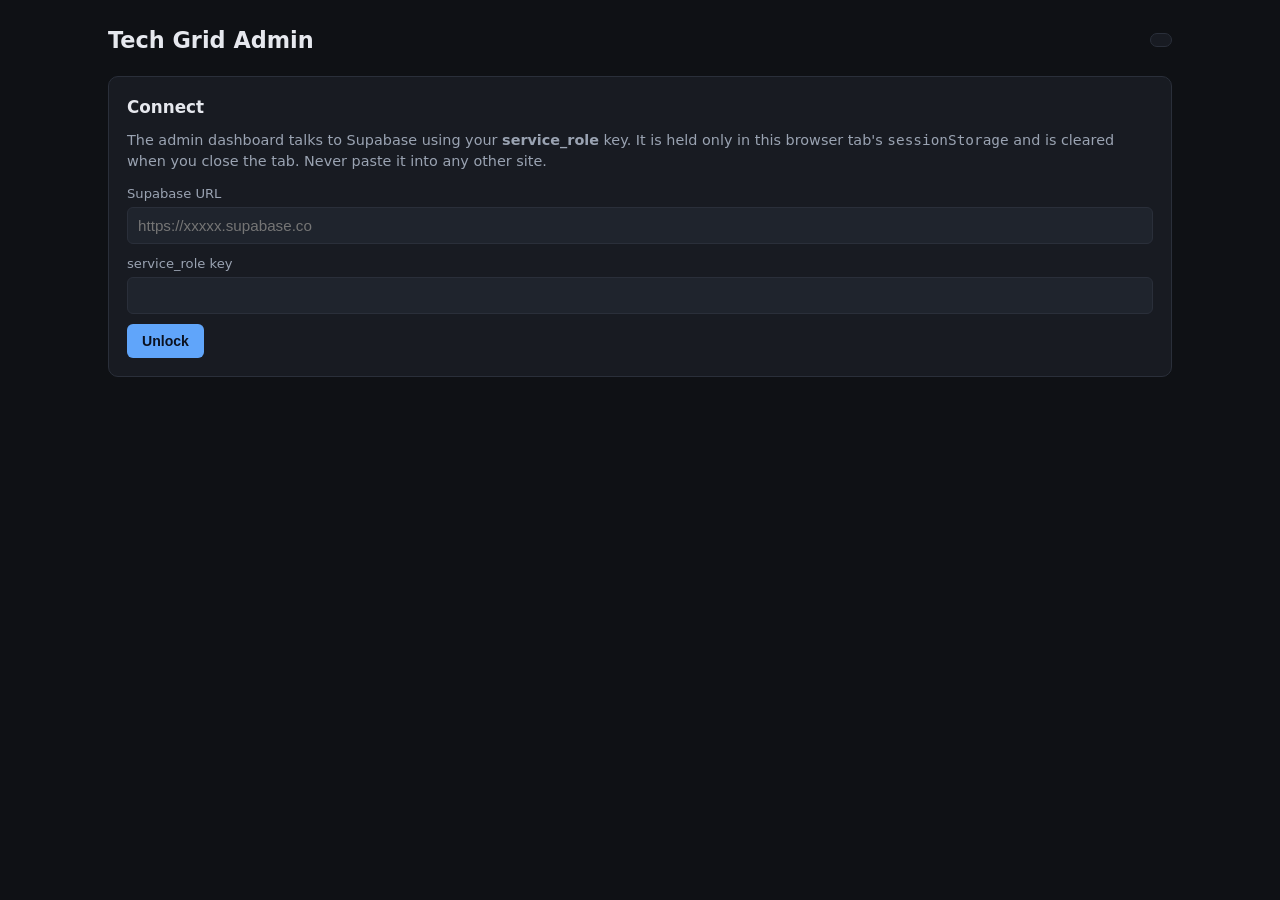
<file: admin/index.html>
<!DOCTYPE html>
<html lang="en">
<head>
  <meta charset="UTF-8">
  <meta name="viewport" content="width=device-width, initial-scale=1.0">
  <title>Tech Grid — Admin</title>
  <link rel="stylesheet" href="admin.css">
</head>
<body>
  <main class="adm">
    <header class="adm-header">
      <h1>Tech Grid Admin</h1>
      <div id="adm-conn" class="adm-conn"></div>
    </header>

    <!-- Connection / unlock -->
    <section id="adm-login" class="adm-card">
      <h2>Connect</h2>
      <p>The admin dashboard talks to Supabase using your <strong>service_role</strong> key.
         It is held only in this browser tab's <code>sessionStorage</code> and is cleared
         when you close the tab. Never paste it into any other site.</p>
      <label>Supabase URL
        <input type="text" id="adm-url" placeholder="https://xxxxx.supabase.co" autocomplete="off">
      </label>
      <label>service_role key
        <input type="password" id="adm-key" autocomplete="off">
      </label>
      <button id="adm-unlock" class="adm-btn adm-btn--primary">Unlock</button>
    </section>

    <!-- Main app (hidden until unlocked) -->
    <section id="adm-app" class="adm-hidden">
      <nav class="adm-tabs">
        <button class="adm-tab is-active" data-tab="today">Today</button>
        <button class="adm-tab" data-tab="tomorrow">Tomorrow</button>
        <button class="adm-tab" data-tab="future">Other day</button>
        <button class="adm-tab" data-tab="products">Products</button>
        <button class="adm-tab" data-tab="categories">Categories</button>
        <button class="adm-tab" data-tab="feedback">Feedback</button>
      </nav>

      <div class="adm-pane is-active" data-pane="today">
        <div id="adm-today"></div>
      </div>
      <div class="adm-pane" data-pane="tomorrow">
        <div id="adm-tomorrow"></div>
      </div>
      <div class="adm-pane" data-pane="future">
        <div class="adm-card">
          <h2>Edit any future date</h2>
          <label>Date (YYYY-MM-DD)
            <input type="date" id="adm-future-date">
          </label>
          <button class="adm-btn" id="adm-future-load">Load / create</button>
          <div id="adm-future"></div>
        </div>
      </div>

      <div class="adm-pane" data-pane="products">
        <div class="adm-card">
          <div class="adm-card-head">
            <h2>Products</h2>
            <div class="adm-card-actions">
              <button class="adm-btn" id="adm-refresh-mappings" title="Recompute which products satisfy which categories">Refresh mappings</button>
              <button class="adm-btn adm-btn--primary" id="adm-prod-new">+ Add product</button>
            </div>
          </div>
          <div class="adm-toolbar">
            <input type="search" id="adm-prod-search" class="adm-input" placeholder="Search by name, slug, manufacturer…" autocomplete="off">
            <select id="adm-prod-kind" class="adm-input adm-input--inline">
              <option value="">All kinds</option>
              <option value="hardware">Hardware</option>
              <option value="software">Software</option>
            </select>
            <label class="adm-check">
              <input type="checkbox" id="adm-prod-only-active" checked>
              Active only
            </label>
            <select id="adm-prod-pagesize" class="adm-input adm-input--inline" title="Products per page">
              <option value="50">50</option>
              <option value="100">100</option>
              <option value="250">250</option>
              <option value="500">500</option>
              <option value="1000">1000</option>
              <option value="all">All</option>
            </select>
          </div>
          <details class="adm-filter-details" id="adm-prod-catfilter-details">
            <summary>
              <span>Filter by category</span>
              <span id="adm-prod-catfilter-count" class="adm-filter-count adm-hidden"></span>
            </summary>
            <div class="adm-cat-checkboxes adm-cat-checkboxes--filter" id="adm-prod-catfilter"></div>
            <div class="adm-filter-actions">
              <button class="adm-btn adm-btn--ghost adm-btn--sm" id="adm-prod-catfilter-clear">Clear all</button>
            </div>
          </details>
          <div id="adm-prod-bulkbar" class="adm-bulkbar adm-hidden"></div>
          <div id="adm-prod-list"></div>
          <div id="adm-prod-pagination" class="adm-pagination"></div>
        </div>
      </div>

      <div class="adm-pane" data-pane="categories">
        <div class="adm-card">
          <div class="adm-card-head">
            <h2>Categories</h2>
            <div class="adm-card-actions">
              <button class="adm-btn adm-btn--primary" id="adm-cat-new">+ Add category</button>
            </div>
          </div>
          <p class="adm-mut">Categories define which products satisfy each row/column header. After editing rules, click <strong>Refresh mappings</strong> in the Products tab.</p>
          <div id="adm-cat-list"></div>
        </div>
      </div>

      <div class="adm-pane" data-pane="feedback">
        <div class="adm-card">
          <div class="adm-card-head">
            <h2>Player feedback</h2>
            <div class="adm-card-actions">
              <select id="adm-fb-status" class="adm-input adm-input--inline">
                <option value="new">New</option>
                <option value="read">Read</option>
                <option value="archived">Archived</option>
                <option value="">All</option>
              </select>
              <button class="adm-btn" id="adm-fb-refresh">Refresh</button>
            </div>
          </div>
          <p class="adm-mut">Feedback submitted from the game's "Send feedback" link. To forward new submissions to <code>rich.w@valnetinc.com</code> automatically, set up a Supabase Database Webhook on the <code>feedback</code> table that POSTs to a Zapier or Pipedream workflow.</p>
          <div id="adm-fb-list"></div>
        </div>
      </div>
    </section>
  </main>

  <!-- Edit modal (shared by products and categories) -->
  <div id="adm-modal" class="adm-modal-bg">
    <div class="adm-modal">
      <h3 id="adm-modal-title"></h3>
      <div id="adm-modal-body"></div>
      <div class="adm-modal-actions">
        <button class="adm-btn adm-btn--danger adm-modal-delete-btn" id="adm-modal-delete" style="display:none">Delete</button>
        <div style="flex:1"></div>
        <button class="adm-btn adm-btn--ghost" id="adm-modal-cancel">Cancel</button>
        <button class="adm-btn adm-btn--primary" id="adm-modal-save">Save</button>
      </div>
    </div>
  </div>

  <div id="adm-toast" class="adm-toast"></div>
  <script src="admin.js" defer></script>
</body>
</html>
</file>
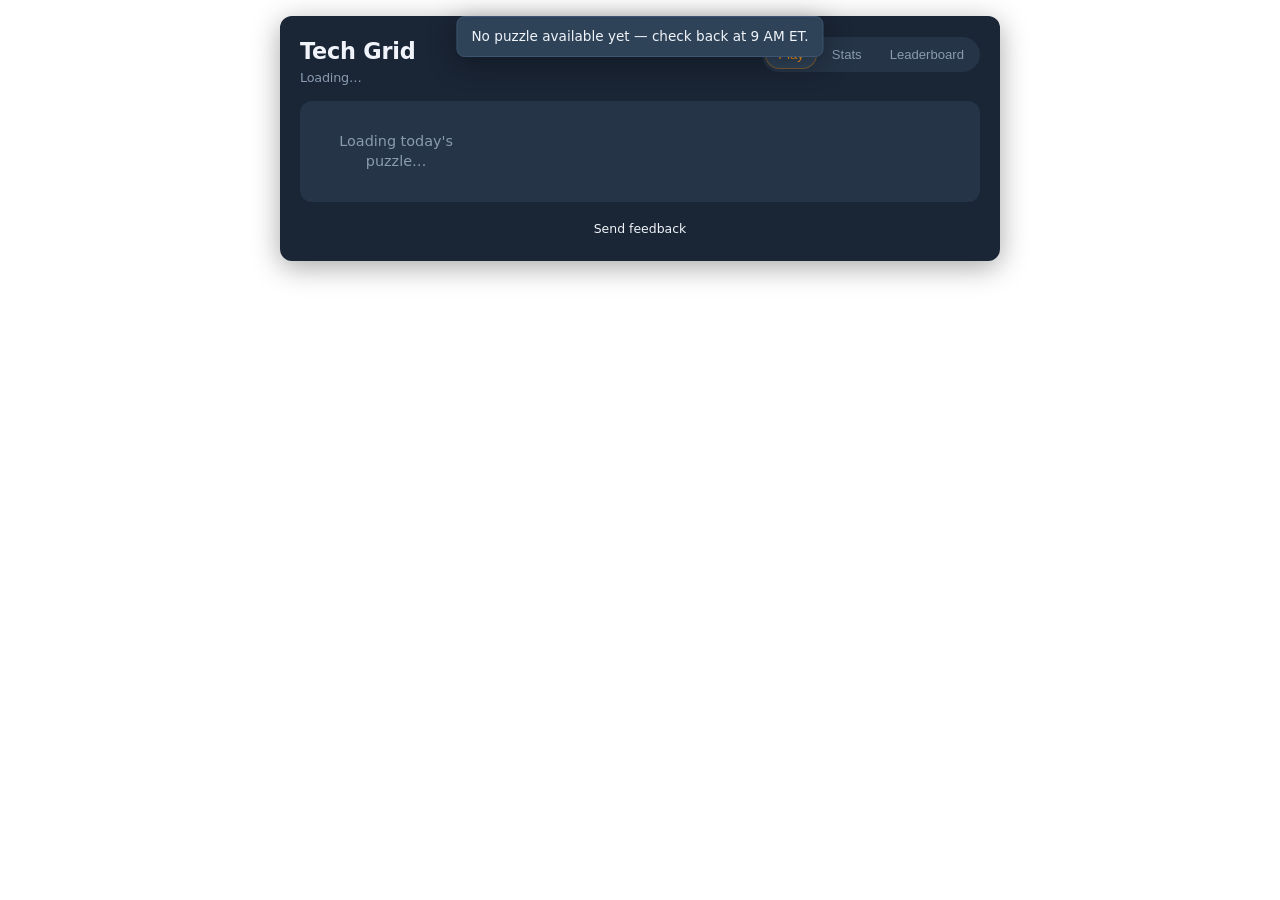
<file: game/dev.html>
<!--
  Local-development wrapper.

  Open via:
      python -m http.server 8000
  then http://localhost:8000/game/dev.html

  Notes:
   - index.html, styles.css, and game.js are deployment-ready for the
     CMS embed (three separate paste fields).
   - game.js itself is wrapped in <script>...</script> tags because
     the CMS's JS field expects them. That makes it unloadable via
     <script src="game.js">, so this dev page fetches the file and
     executes the inner contents.
-->
<!DOCTYPE html>
<html lang="en">
<head>
  <meta charset="UTF-8">
  <meta name="viewport" content="width=device-width, initial-scale=1.0">
  <title>Tech Grid — Dev</title>
  <link rel="stylesheet" href="styles.css">
</head>
<body>
  <div id="tech-grid-root">
    <div class="tgg-boot">Loading today's puzzle…</div>
  </div>
  <script>
    fetch('game.js')
      .then(function (r) { return r.text(); })
      .then(function (code) {
        var m = code.match(/<script[^>]*>([\s\S]*?)<\/script>/i);
        new Function(m ? m[1] : code)();
      })
      .catch(function (err) { console.error('Failed to load game.js:', err); });
  </script>
</body>
</html>
</file>
<file: admin/admin.css>
:root {
  --bg: #0f1115;
  --panel: #181b22;
  --panel-2: #1f242d;
  --border: #2a2f3a;
  --text: #e6e8ee;
  --muted: #9aa3b2;
  --accent: #60a5fa;
  --good: #22c55e;
  --bad: #ef4444;
  --warn: #f59e0b;
}
* { box-sizing: border-box; }
body {
  margin: 0; padding: 0;
  background: var(--bg); color: var(--text);
  font-family: ui-sans-serif, system-ui, -apple-system, "Segoe UI", Roboto, Inter, sans-serif;
  line-height: 1.45;
}
.adm { max-width: 1100px; margin: 0 auto; padding: 24px 18px 80px; }
.adm-header {
  display: flex; justify-content: space-between; align-items: center;
  margin-bottom: 20px;
}
.adm-header h1 { font-size: 1.4rem; margin: 0; }
.adm-conn {
  font-size: 0.78rem; color: var(--muted);
  background: var(--panel); padding: 6px 10px; border-radius: 999px;
  border: 1px solid var(--border);
}
.adm-conn.is-on { color: var(--good); }
.adm-card {
  background: var(--panel);
  border: 1px solid var(--border);
  border-radius: 10px;
  padding: 18px;
  margin-bottom: 16px;
}
.adm-card h2 { margin: 0 0 10px 0; font-size: 1.05rem; }
.adm-card p { color: var(--muted); margin: 0 0 12px 0; font-size: 0.9rem; }
.adm-mut { color: var(--muted); font-size: 0.85rem; }
label {
  display: block; margin-bottom: 10px;
  font-size: 0.82rem; color: var(--muted);
}
label input, label select {
  display: block; width: 100%;
  margin-top: 4px; padding: 9px 10px;
  font-size: 0.95rem; color: var(--text);
  background: var(--panel-2); border: 1px solid var(--border); border-radius: 6px;
  outline: none;
}
label input:focus, label select:focus { border-color: var(--accent); }
.adm-btn {
  padding: 8px 14px; font-size: 0.88rem;
  border: 1px solid var(--border); border-radius: 6px;
  background: var(--panel-2); color: var(--text); cursor: pointer;
  margin-right: 6px;
}
.adm-btn:hover:not(:disabled) { border-color: var(--accent); }
.adm-btn:disabled { opacity: 0.5; cursor: not-allowed; }
.adm-btn--primary { background: var(--accent); color: #0b1220; border-color: transparent; font-weight: 600; }
.adm-btn--danger  { background: var(--bad); color: white; border-color: transparent; }
.adm-hidden { display: none; }

/* Tabs */
.adm-tabs { display: flex; gap: 4px; margin-bottom: 16px; border-bottom: 1px solid var(--border); }
.adm-tab {
  background: transparent; color: var(--muted);
  border: 0; border-bottom: 2px solid transparent;
  padding: 10px 14px; cursor: pointer; font-size: 0.9rem;
}
.adm-tab.is-active { color: var(--text); border-bottom-color: var(--accent); }
.adm-pane { display: none; }
.adm-pane.is-active { display: block; }

/* Puzzle editor */
.adm-grid {
  display: grid; grid-template-columns: 1.2fr repeat(3, 1fr); gap: 6px;
  background: var(--panel-2); padding: 8px; border-radius: 8px;
  margin-top: 12px;
}
.adm-grid select {
  width: 100%; padding: 8px;
  background: var(--panel); border: 1px solid var(--border); color: var(--text);
  border-radius: 6px; font-size: 0.78rem;
}
.adm-cell {
  background: var(--panel);
  border: 1px solid var(--border);
  border-radius: 6px;
  padding: 8px;
  font-size: 0.78rem;
  min-height: 90px;
  display: flex; flex-direction: column; align-items: center; justify-content: center;
  text-align: center;
}
.adm-cell--ok { border-color: rgba(34,197,94,0.5); }
.adm-cell--bad { border-color: rgba(239,68,68,0.6); background: rgba(239,68,68,0.08); }
.adm-cell-title { font-weight: 600; color: var(--text); }
.adm-cell-list {
  font-size: 0.7rem; color: var(--muted); margin-top: 4px; line-height: 1.3;
  max-height: 60px; overflow-y: auto;
}

/* Toast */
.adm-toast {
  position: fixed; left: 50%; bottom: 20px; transform: translateX(-50%);
  background: var(--panel-2); border: 1px solid var(--border);
  padding: 10px 14px; border-radius: 8px; opacity: 0; pointer-events: none;
  transition: opacity 0.18s ease;
  z-index: 100;
}
.adm-toast.is-shown { opacity: 1; }

@media (max-width: 600px) {
  .adm-grid { grid-template-columns: 1fr repeat(3, 1fr); }
  .adm-cell { font-size: 0.7rem; min-height: 70px; }
}

/* ======================================================================
   Card heading with right-aligned actions
   ====================================================================== */
.adm-card-head {
  display: flex; align-items: center; justify-content: space-between;
  gap: 12px; margin-bottom: 10px; flex-wrap: wrap;
}
.adm-card-head h2 { margin: 0; }
.adm-card-actions { display: flex; gap: 6px; flex-wrap: wrap; }

/* Button variants */
.adm-btn--ghost { background: transparent; }
.adm-btn--sm { padding: 5px 10px; font-size: 0.78rem; }

/* ======================================================================
   Toolbar (search + filters above tables)
   ====================================================================== */
.adm-toolbar {
  display: flex; gap: 10px; align-items: center; flex-wrap: wrap;
  padding: 10px 0 14px;
  border-bottom: 1px solid var(--border);
  margin-bottom: 12px;
}
.adm-input {
  display: block; flex: 1 1 240px;
  padding: 9px 10px; font-size: 0.9rem; color: var(--text);
  background: var(--panel-2); border: 1px solid var(--border);
  border-radius: 6px; outline: none;
}
.adm-input:focus { border-color: var(--accent); }
.adm-input--inline { flex: 0 0 auto; min-width: 140px; }
.adm-check {
  display: inline-flex; align-items: center; gap: 6px;
  font-size: 0.85rem; color: var(--muted);
  margin: 0; padding: 6px 0;
}
.adm-check input { margin: 0; width: auto; padding: 0; }

/* ======================================================================
   Products table
   ====================================================================== */
.adm-table { width: 100%; border-collapse: collapse; font-size: 0.86rem; }
.adm-table th {
  text-align: left; font-weight: 600; color: var(--muted);
  padding: 8px 10px; border-bottom: 1px solid var(--border);
  font-size: 0.74rem; text-transform: uppercase; letter-spacing: 0.04em;
}
.adm-table td {
  padding: 8px 10px; border-bottom: 1px solid var(--border);
  vertical-align: middle;
}
.adm-table tbody tr { cursor: pointer; transition: background 0.12s; }
.adm-table tbody tr:hover { background: var(--panel-2); }
.adm-table tbody tr.is-inactive { opacity: 0.45; }
.adm-cell-name-main { font-weight: 600; }
.adm-cell-name-sub  { color: var(--muted); font-size: 0.74rem; margin-top: 1px; }
.adm-tag-cell {
  color: var(--muted); font-size: 0.78rem;
  max-width: 280px; white-space: nowrap; overflow: hidden; text-overflow: ellipsis;
}
.adm-status-cell { color: var(--good); font-size: 0.78rem; text-align: center; }
.is-inactive .adm-status-cell { color: var(--muted); }

.adm-pagination {
  display: flex; gap: 12px; align-items: center; justify-content: center;
  padding: 14px 0 4px;
}
.adm-pagination .adm-mut { margin: 0 8px; }

.adm-empty {
  padding: 28px 12px; text-align: center; color: var(--muted);
  font-size: 0.9rem;
}

/* ======================================================================
   Categories grid
   ====================================================================== */
.adm-cat-grid {
  display: grid; grid-template-columns: repeat(auto-fill, minmax(280px, 1fr));
  gap: 10px;
}
.adm-cat-card {
  background: var(--panel-2); border: 1px solid var(--border);
  border-radius: 8px; padding: 12px 14px;
  cursor: pointer; transition: border-color 0.12s, transform 0.12s;
}
.adm-cat-card:hover { border-color: var(--accent); transform: translateY(-1px); }
.adm-cat-card.is-inactive { opacity: 0.5; }
.adm-cat-name { font-weight: 600; font-size: 0.95rem; margin-bottom: 4px; }
.adm-cat-rule { font-size: 0.78rem; color: var(--muted); font-family: ui-monospace, monospace; word-break: break-word; line-height: 1.4; }
.adm-cat-desc { font-size: 0.78rem; color: var(--muted); margin-top: 6px; }
.adm-cat-meta {
  display: flex; justify-content: space-between; align-items: center;
  margin-top: 10px; font-size: 0.74rem;
}
.adm-pill-on, .adm-pill-off {
  padding: 2px 8px; border-radius: 999px; font-size: 0.7rem;
  text-transform: uppercase; letter-spacing: 0.04em;
}
.adm-pill-on  { background: rgba(34,197,94,0.15); color: var(--good); }
.adm-pill-off { background: rgba(154,163,178,0.15); color: var(--muted); }

/* ======================================================================
   Modal
   ====================================================================== */
.adm-modal-bg {
  position: fixed; inset: 0; background: rgba(0,0,0,0.55);
  display: none; align-items: flex-start; justify-content: center;
  z-index: 200; padding: 60px 16px 16px; overflow-y: auto;
}
.adm-modal-bg.is-open { display: flex; }
.adm-modal {
  background: var(--panel); border: 1px solid var(--border);
  border-radius: 10px; padding: 20px;
  width: min(560px, 100%);
  box-shadow: 0 20px 48px rgba(0,0,0,0.5);
}
.adm-modal h3 { margin: 0 0 14px 0; font-size: 1.05rem; }
.adm-modal-actions {
  display: flex; align-items: center; gap: 6px;
  margin-top: 16px; padding-top: 14px; border-top: 1px solid var(--border);
}

/* Form rows inside modal */
.adm-form .adm-form-row {
  display: block; margin-bottom: 14px;
  font-size: 0.82rem; color: var(--muted);
}
.adm-form .adm-form-row--inline {
  display: flex; align-items: center; gap: 8px; cursor: pointer;
}
.adm-form .adm-form-row--inline .adm-form-label { margin: 0; }
.adm-form .adm-form-row--inline input { width: auto; margin: 0; }
.adm-form-label {
  display: block; font-weight: 500; margin-bottom: 4px;
  color: var(--text); font-size: 0.84rem;
}
.adm-form .adm-input { width: 100%; }
.adm-help {
  display: block; margin-top: 4px;
  font-size: 0.74rem; color: var(--muted); font-style: italic;
}
.adm-form-section {
  margin: 18px 0 8px;
  font-size: 0.78rem; font-weight: 600; color: var(--accent);
  text-transform: uppercase; letter-spacing: 0.06em;
  padding-bottom: 6px; border-bottom: 1px solid var(--border);
}

/* Row selection checkboxes in products table */
.adm-th-check, .adm-td-check {
  width: 28px; padding-left: 4px !important; padding-right: 0 !important;
  text-align: center;
}
.adm-row-check { margin: 0; cursor: pointer; }
.adm-actions-cell { white-space: nowrap; }
.adm-actions-cell .adm-btn { margin-right: 4px; }
.adm-btn--danger-text { color: var(--bad) !important; }
.adm-btn--danger-text:hover:not(:disabled) { border-color: var(--bad) !important; }

/* Bulk action bar */
.adm-bulkbar {
  display: flex; align-items: center; gap: 6px; flex-wrap: wrap;
  padding: 10px 12px; margin: 10px 0;
  background: var(--panel-2);
  border: 1px solid var(--accent);
  border-radius: 8px;
  box-shadow: 0 0 0 2px rgba(96,165,250,0.15);
}
.adm-bulk-count {
  font-weight: 600; color: var(--accent);
  padding: 2px 10px; margin-right: 6px;
  background: rgba(96,165,250,0.15); border-radius: 999px;
  font-size: 0.82rem;
}

/* Bulk category picker (inside modal) */
.adm-bulk-cat-list {
  max-height: 360px; overflow-y: auto;
  border: 1px solid var(--border); border-radius: 6px;
  background: var(--bg);
}
.adm-bulk-cat-row {
  display: grid; grid-template-columns: 28px 1fr auto; align-items: center;
  gap: 8px; padding: 8px 12px;
  border-bottom: 1px solid var(--border);
  cursor: pointer; font-size: 0.88rem;
  margin: 0;
}
.adm-bulk-cat-row:last-child { border-bottom: 0; }
.adm-bulk-cat-row:hover { background: var(--panel); }
.adm-bulk-cat-row input { margin: 0; }
.adm-bulk-cat-name { font-weight: 500; color: var(--text); }
.adm-bulk-cat-tags { font-family: ui-monospace, monospace; font-size: 0.74rem; color: var(--muted); }

/* Collapsible category filter on Products toolbar */
.adm-filter-details {
  margin: 8px 0 12px;
  border: 1px solid var(--border);
  border-radius: 8px;
  background: var(--panel-2);
}
.adm-filter-details > summary {
  cursor: pointer;
  padding: 8px 12px;
  font-size: 0.85rem;
  color: var(--muted);
  display: flex; align-items: center; gap: 10px;
  list-style: none;
  user-select: none;
}
.adm-filter-details > summary::-webkit-details-marker { display: none; }
.adm-filter-details > summary::before {
  content: '▸'; transition: transform 0.15s;
  font-size: 0.7rem; color: var(--muted);
}
.adm-filter-details[open] > summary::before { transform: rotate(90deg); }
.adm-filter-details > summary:hover { color: var(--text); }
.adm-filter-count {
  background: var(--accent); color: #0b1220;
  padding: 2px 8px; border-radius: 999px;
  font-size: 0.7rem; font-weight: 600;
}
.adm-filter-actions {
  display: flex; justify-content: flex-end; gap: 6px;
  padding: 6px 10px 10px;
  border-top: 1px solid var(--border);
}

/* Category checkbox grid — filter variant has slightly different padding */
.adm-cat-checkboxes--filter {
  border: 0; border-radius: 0; background: transparent;
  margin: 0; padding: 8px 12px; max-height: 220px;
}

/* ----- Feedback tab ----- */
.adm-fb-list { display: flex; flex-direction: column; gap: 10px; }
.adm-fb-card {
  background: var(--panel-2); border: 1px solid var(--border);
  border-left: 3px solid var(--muted);
  border-radius: 8px; padding: 12px 14px;
}
.adm-fb-card.adm-fb--new      { border-left-color: var(--accent); }
.adm-fb-card.adm-fb--read     { border-left-color: var(--good); opacity: 0.85; }
.adm-fb-card.adm-fb--archived { border-left-color: var(--muted); opacity: 0.55; }
.adm-fb-head {
  display: flex; align-items: center; justify-content: space-between;
  gap: 10px; margin-bottom: 6px;
  font-size: 0.78rem; color: var(--muted);
}
.adm-fb-meta {
  display: flex; flex-wrap: wrap; gap: 12px; margin-bottom: 8px;
  font-size: 0.82rem; color: var(--muted);
}
.adm-fb-meta a { color: var(--accent); text-decoration: none; }
.adm-fb-meta a:hover { text-decoration: underline; }
.adm-fb-msg {
  white-space: pre-wrap; line-height: 1.5;
  font-size: 0.9rem; color: var(--text);
  padding: 6px 0;
}
.adm-fb-url {
  font-family: ui-monospace, monospace; font-size: 0.72rem;
  color: var(--muted); word-break: break-all; margin-top: 4px;
}
.adm-fb-actions { display: flex; gap: 6px; flex-wrap: wrap; margin-top: 10px; }

/* Category checkbox grid inside product editor */
.adm-cat-checkboxes {
  display: grid;
  grid-template-columns: repeat(auto-fill, minmax(180px, 1fr));
  gap: 6px 12px;
  margin-bottom: 10px;
  padding: 10px 12px;
  background: var(--bg);
  border: 1px solid var(--border);
  border-radius: 6px;
  max-height: 280px;
  overflow-y: auto;
}
.adm-cat-check {
  display: flex; align-items: center; gap: 8px;
  font-size: 0.85rem; color: var(--text);
  margin: 0; padding: 3px 0;
  cursor: pointer;
  font-weight: 400;
}
.adm-cat-check input { margin: 0; width: auto; padding: 0; }
.adm-cat-check span { line-height: 1.2; }
.adm-cat-check:hover { color: var(--accent); }

/* Mobile: stack toolbar */
@media (max-width: 540px) {
  .adm-toolbar { flex-direction: column; align-items: stretch; }
  .adm-input { width: 100%; }
  .adm-input--inline { width: 100%; }
  .adm-table th:nth-child(5),
  .adm-table td:nth-child(5) { display: none; }  /* hide tags column on small screens */
  .adm-modal { padding: 16px; }
}
</file>
<file: game/styles.css>
/* ===================================================================
   Tech Grid — all styles scoped under .tgg- to coexist with host CSS.
   No global resets; ride on the article's typography where possible.
   =================================================================== */

.tgg-root {
  --tgg-bg:        #1a2535;
  --tgg-panel:     #253447;
  --tgg-panel-2:   #2f4358;
  --tgg-border:    #3d5571;
  --tgg-text:      #f0f4fa;
  --tgg-muted:     #8a9bb0;
  --tgg-accent:    #f7941d;
  --tgg-accent-2:  #ffae47;
  --tgg-correct:   #22c55e;
  --tgg-wrong:     #ef4444;
  --tgg-warn:      #ffae47;
  --tgg-radius:    12px;
  --tgg-shadow:    0 6px 28px rgba(0,0,0,0.35);

  font-family: ui-sans-serif, system-ui, -apple-system, "Segoe UI", Roboto, Inter, "Helvetica Neue", Arial, sans-serif;
  color: var(--tgg-text);
  background: var(--tgg-bg);
  border-radius: var(--tgg-radius);
  padding: 20px;
  max-width: 720px;
  margin: 16px auto;
  box-shadow: var(--tgg-shadow);
  line-height: 1.4;
  box-sizing: border-box;
}

.tgg-root *, .tgg-root *::before, .tgg-root *::after { box-sizing: border-box; }

/* Defeat host-page color cascade (especially in light mode) ----- */
.tgg-root,
.tgg-root h1, .tgg-root h2, .tgg-root h3, .tgg-root h4, .tgg-root h5, .tgg-root h6,
.tgg-root p, .tgg-root div, .tgg-root span, .tgg-root label, .tgg-root li,
.tgg-root small, .tgg-root strong, .tgg-root em, .tgg-root a,
.tgg-root input, .tgg-root button, .tgg-root textarea {
  color: var(--tgg-text) !important;
}
/* Muted variants override the blanket rule */
.tgg-root .tgg-cell-meta,
.tgg-root .tgg-cell-empty-hint,
.tgg-root .tgg-stat-label,
.tgg-root .tgg-suggestion-meta,
.tgg-root .tgg-breakdown,
.tgg-root .tgg-pane-empty,
.tgg-root .tgg-title small,
.tgg-root .tgg-modal p,
.tgg-root .tgg-tab,
.tgg-root .tgg-btn--ghost { color: var(--tgg-muted) !important; }
.tgg-root .tgg-tab.is-active,
.tgg-root .tgg-rarity { color: var(--tgg-accent) !important; }
.tgg-root .tgg-rarity--legendary { color: #ffd285 !important; }
.tgg-root .tgg-btn--primary { color: #1a2535 !important; }

/* Boot state shown before the JS replaces the contents of #tech-grid-root */
#tech-grid-root .tgg-boot {
  font-family: ui-sans-serif, system-ui, -apple-system, "Segoe UI", Roboto, Inter, sans-serif;
  background: #253447;
  color: #8a9bb0;
  border-radius: 12px;
  padding: 28px 20px;
  text-align: center;
  max-width: 720px;
  margin: 16px auto;
  box-shadow: 0 6px 28px rgba(0,0,0,0.35);
}

/* Header ---------------------------------------------------------- */
.tgg-header {
  display: flex; align-items: baseline; justify-content: space-between;
  margin-bottom: 14px; gap: 12px; flex-wrap: wrap;
}
.tgg-title { font-size: 1.4rem; font-weight: 700; letter-spacing: -0.01em; }
.tgg-title small { display:block; font-weight:400; color: var(--tgg-muted); font-size: 0.8rem; margin-top:2px; }

.tgg-tabs { display: flex; gap: 4px; background: var(--tgg-panel); padding: 4px; border-radius: 999px; }
.tgg-tab {
  padding: 6px 12px; border-radius: 999px; cursor: pointer;
  font-size: 0.82rem; color: var(--tgg-muted);
  background: transparent; border: 0;
}
.tgg-tab.is-active { background: var(--tgg-panel-2); color: var(--tgg-accent); box-shadow: 0 0 0 1px rgba(247,148,29,0.4); }
.tgg-tab:hover { color: var(--tgg-text); }

/* Grid ------------------------------------------------------------ */
.tgg-board {
  display: grid;
  grid-template-columns: 1.1fr repeat(3, 1fr);
  gap: 6px;
  background: var(--tgg-panel);
  padding: 10px;
  border-radius: var(--tgg-radius);
}
.tgg-corner { background: transparent; }
.tgg-header-cell {
  background: var(--tgg-panel-2);
  border: 1px solid var(--tgg-border);
  border-radius: 8px;
  padding: 10px;
  font-size: 0.82rem; font-weight: 600;
  display: flex; align-items: center; justify-content: center;
  text-align: center;
  min-height: 64px;
}
.tgg-cell {
  background: var(--tgg-panel-2);
  border: 1px solid var(--tgg-border);
  border-radius: 8px;
  min-height: 92px;
  padding: 8px;
  cursor: pointer;
  display: flex; flex-direction: column; align-items: center; justify-content: center;
  text-align: center;
  position: relative;
  transition: transform 0.12s ease, background 0.18s ease, border-color 0.18s ease;
  user-select: none;
}
.tgg-cell:hover:not(.tgg-cell--filled):not(.tgg-cell--locked) {
  border-color: var(--tgg-accent);
  transform: translateY(-1px);
  box-shadow: 0 0 0 1px rgba(247,148,29,0.25);
}
.tgg-cell--correct {
  background: linear-gradient(160deg, rgba(34,197,94,0.18), rgba(34,197,94,0.08));
  border-color: rgba(34,197,94,0.5);
  cursor: default;
}
.tgg-cell--wrong {
  background: linear-gradient(160deg, rgba(239,68,68,0.18), rgba(239,68,68,0.08));
  border-color: rgba(239,68,68,0.5);
  cursor: default;
}
.tgg-cell--locked { opacity: 0.55; cursor: not-allowed; }
.tgg-cell-product {
  font-weight: 600; font-size: 0.85rem; line-height: 1.2;
}
.tgg-cell-meta {
  font-size: 0.72rem; color: var(--tgg-muted); margin-top: 4px;
}
.tgg-rarity {
  font-size: 0.7rem; font-weight: 700; margin-top: 6px;
  padding: 2px 8px; border-radius: 999px;
  background: rgba(247,148,29,0.18); color: var(--tgg-accent);
}
.tgg-rarity--legendary {
  background: rgba(247,148,29,0.32); color: #ffd285;
  box-shadow: 0 0 0 1px rgba(247,148,29,0.5);
}
.tgg-cell-empty-hint { color: var(--tgg-muted); font-size: 0.78rem; }

/* Status bar ------------------------------------------------------ */
.tgg-status {
  margin-top: 14px;
  display: grid; grid-template-columns: repeat(3, 1fr); gap: 8px;
}
.tgg-stat {
  background: var(--tgg-panel);
  border: 1px solid var(--tgg-border);
  border-radius: 8px; padding: 10px; text-align: center;
}
.tgg-stat-num { font-size: 1.2rem; font-weight: 700; }
.tgg-stat-label { font-size: 0.72rem; color: var(--tgg-muted); margin-top: 2px; text-transform: uppercase; letter-spacing: 0.04em; }

/* Modal / typeahead --------------------------------------------- */
.tgg-modal-bg {
  position: fixed; inset: 0; background: rgba(0,0,0,0.55);
  display: none; align-items: center; justify-content: center;
  z-index: 99999; padding: 16px;
}
.tgg-modal-bg.is-open { display: flex; }
.tgg-modal {
  background: var(--tgg-panel);
  border: 1px solid var(--tgg-border);
  border-radius: var(--tgg-radius);
  width: min(440px, 100%);
  padding: 18px;
  color: var(--tgg-text);
  box-shadow: var(--tgg-shadow);
}
.tgg-modal h3 { margin: 0 0 4px 0; font-size: 1rem; }
.tgg-modal p { margin: 0 0 12px 0; color: var(--tgg-muted); font-size: 0.85rem; }
.tgg-input {
  width: 100%; padding: 10px 12px; font-size: 0.95rem;
  background: var(--tgg-panel-2); color: var(--tgg-text);
  border: 1px solid var(--tgg-border); border-radius: 8px;
  outline: none;
}
.tgg-input:focus { border-color: var(--tgg-accent); box-shadow: 0 0 0 3px rgba(247,148,29,0.18); }
.tgg-root .tgg-suggestions {
  list-style: none !important;
  list-style-type: none !important;
  margin: 6px 0 0 0 !important;
  padding: 0 !important;
  max-height: 220px; overflow-y: auto;
  border-radius: 8px;
  background: var(--tgg-panel-2);
}
.tgg-root .tgg-suggestion {
  list-style: none !important;
  margin: 0 !important;
  padding: 6px 10px !important;
  cursor: pointer;
  font-size: 0.88rem;
  line-height: 1.25;
  border-bottom: 1px solid var(--tgg-border);
  display: block;
}
.tgg-root .tgg-suggestion::before,
.tgg-root .tgg-suggestion::marker { content: none !important; display: none !important; }
.tgg-root .tgg-suggestion > div { margin: 0 !important; }
.tgg-root .tgg-suggestion:last-child { border-bottom: 0; }
.tgg-root .tgg-suggestion.is-active,
.tgg-root .tgg-suggestion:hover { background: var(--tgg-panel); }
.tgg-root .tgg-suggestion-meta { color: var(--tgg-muted); font-size: 0.72rem; margin-top: 0 !important; }
.tgg-modal-actions { display: flex; justify-content: space-between; margin-top: 12px; gap: 8px; }
.tgg-btn {
  padding: 8px 14px; border-radius: 8px; cursor: pointer;
  border: 1px solid var(--tgg-border); background: var(--tgg-panel-2); color: var(--tgg-text);
  font-size: 0.85rem;
}
.tgg-btn--primary { background: var(--tgg-accent); color: #1a2535; border-color: transparent; font-weight: 600; }
.tgg-btn--primary:hover:not(:disabled) { background: var(--tgg-accent-2); }
.tgg-btn--ghost { background: transparent; color: var(--tgg-muted); }
.tgg-btn:disabled { opacity: 0.5; cursor: not-allowed; }

/* Toast ----------------------------------------------------------- */
.tgg-toast {
  position: fixed; left: 50%; top: 16px; transform: translateX(-50%);
  background: var(--tgg-panel-2); color: var(--tgg-text);
  border: 1px solid var(--tgg-border);
  padding: 10px 14px; border-radius: 8px;
  z-index: 100000; font-size: 0.85rem; box-shadow: var(--tgg-shadow);
  opacity: 0; pointer-events: none; transition: opacity 0.2s ease;
}
.tgg-toast.is-shown { opacity: 1; }

/* Leaderboard / stats panes ------------------------------------- */
.tgg-pane { display: none; }
.tgg-pane.is-active { display: block; }
.tgg-list { list-style: none; margin: 0; padding: 0; }
.tgg-list li {
  display: grid; grid-template-columns: 28px 1fr auto auto;
  gap: 10px; align-items: center;
  padding: 8px 10px; border-bottom: 1px solid var(--tgg-border);
  font-size: 0.88rem;
}
.tgg-list li:nth-child(1) .tgg-rank { color: #fcd34d; }
.tgg-list li:nth-child(2) .tgg-rank { color: #cbd5e1; }
.tgg-list li:nth-child(3) .tgg-rank { color: #fdba74; }
.tgg-rank { font-weight: 700; text-align: center; }
.tgg-pane-empty { color: var(--tgg-muted); padding: 20px 4px; text-align: center; font-size: 0.9rem; }

/* Cell-breakdown popover --------------------------------------- */
.tgg-breakdown { margin-top: 6px; font-size: 0.7rem; color: var(--tgg-muted); }

/* Inline feedback-modal status message --------------------------- */
.tgg-fb-status {
  margin-top: 10px;
  min-height: 1.2em;
  font-size: 0.85rem;
  color: var(--tgg-muted) !important;
}
.tgg-fb-status--error {
  color: var(--tgg-wrong) !important;
  background: rgba(239,68,68,0.10);
  border: 1px solid rgba(239,68,68,0.4);
  border-radius: 6px;
  padding: 8px 10px;
}
.tgg-fb-status--good {
  color: var(--tgg-correct) !important;
  background: rgba(34,197,94,0.10);
  border: 1px solid rgba(34,197,94,0.4);
  border-radius: 6px;
  padding: 8px 10px;
}

/* Footer with feedback link ------------------------------------- */
.tgg-footer {
  margin-top: 14px;
  text-align: center;
}
.tgg-feedback-link {
  display: inline-block;
  font-size: 0.78rem;
  color: var(--tgg-muted) !important;
  text-decoration: none;
  padding: 4px 10px;
  border-radius: 6px;
  transition: color 0.15s, background 0.15s;
}
.tgg-feedback-link:hover {
  color: var(--tgg-accent) !important;
  background: rgba(247,148,29,0.08);
}

/* Mobile --------------------------------------------------------- */
@media (max-width: 540px) {
  .tgg-root { padding: 14px; margin: 8px; border-radius: 10px; }
  .tgg-board { gap: 4px; padding: 6px; }
  .tgg-header-cell { font-size: 0.72rem; padding: 6px; min-height: 52px; }
  .tgg-cell { min-height: 76px; padding: 6px; }
  .tgg-cell-product { font-size: 0.78rem; }
  .tgg-title { font-size: 1.15rem; }
}
</file>
